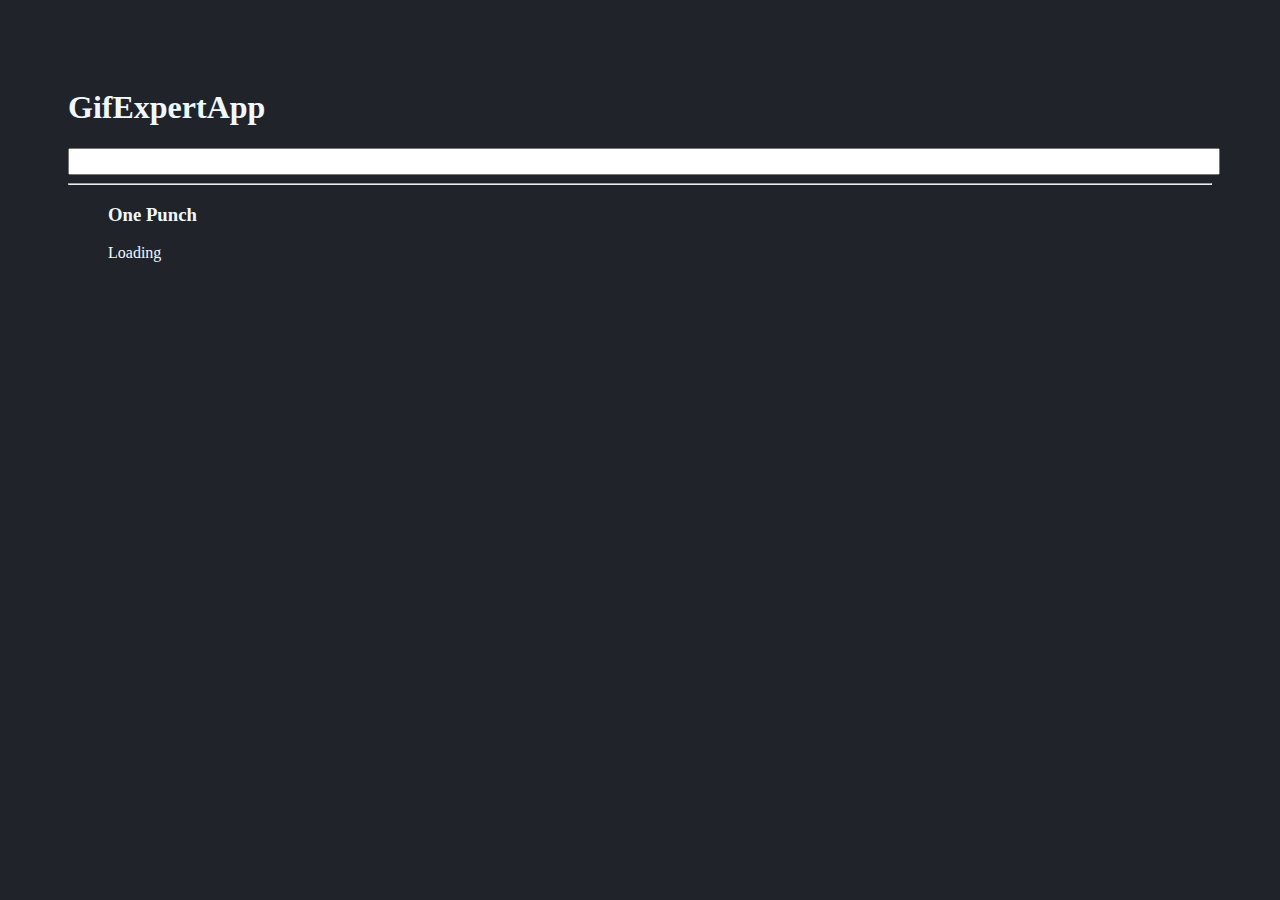
<file: docs/index.html>
<!doctype html>
<html lang="en">

<head>
  <meta charset="utf-8" />
  <link rel="icon" href="./favicon.ico" />
  <meta name="viewport" content="width=device-width,initial-scale=1" />
  <meta name="theme-color" content="#000000" />
  <meta name="description" content="Web site created using create-react-app" />
  <link rel="apple-touch-icon" href="./logo192.png" />
  <link rel="manifest" href="./manifest.json" />
  <link rel="stylesheet" href="https://cdnjs.cloudflare.com/ajax/libs/animate.css/4.0.0/animate.min.css" />
  <title>Gifs Expert App</title>
  <link href="./static/css/main.aaa0d64a.chunk.css" rel="stylesheet">
</head>

<body><noscript>You need to enable JavaScript to run this app.</noscript>
  <div id="root"></div>
  <script>!function (e) { function r(r) { for (var n, p, f = r[0], i = r[1], l = r[2], c = 0, s = []; c < f.length; c++)p = f[c], Object.prototype.hasOwnProperty.call(o, p) && o[p] && s.push(o[p][0]), o[p] = 0; for (n in i) Object.prototype.hasOwnProperty.call(i, n) && (e[n] = i[n]); for (a && a(r); s.length;)s.shift()(); return u.push.apply(u, l || []), t() } function t() { for (var e, r = 0; r < u.length; r++) { for (var t = u[r], n = !0, f = 1; f < t.length; f++) { var i = t[f]; 0 !== o[i] && (n = !1) } n && (u.splice(r--, 1), e = p(p.s = t[0])) } return e } var n = {}, o = { 1: 0 }, u = []; function p(r) { if (n[r]) return n[r].exports; var t = n[r] = { i: r, l: !1, exports: {} }; return e[r].call(t.exports, t, t.exports, p), t.l = !0, t.exports } p.m = e, p.c = n, p.d = function (e, r, t) { p.o(e, r) || Object.defineProperty(e, r, { enumerable: !0, get: t }) }, p.r = function (e) { "undefined" != typeof Symbol && Symbol.toStringTag && Object.defineProperty(e, Symbol.toStringTag, { value: "Module" }), Object.defineProperty(e, "__esModule", { value: !0 }) }, p.t = function (e, r) { if (1 & r && (e = p(e)), 8 & r) return e; if (4 & r && "object" == typeof e && e && e.__esModule) return e; var t = Object.create(null); if (p.r(t), Object.defineProperty(t, "default", { enumerable: !0, value: e }), 2 & r && "string" != typeof e) for (var n in e) p.d(t, n, function (r) { return e[r] }.bind(null, n)); return t }, p.n = function (e) { var r = e && e.__esModule ? function () { return e.default } : function () { return e }; return p.d(r, "a", r), r }, p.o = function (e, r) { return Object.prototype.hasOwnProperty.call(e, r) }, p.p = "/"; var f = this["webpackJsonpgif-expert-app"] = this["webpackJsonpgif-expert-app"] || [], i = f.push.bind(f); f.push = r, f = f.slice(); for (var l = 0; l < f.length; l++)r(f[l]); var a = i; t() }([])</script>
  <script src="./static/js/2.b04e268c.chunk.js"></script>
  <script src="./static/js/main.1824205a.chunk.js"></script>
</body>

</html>
</file>
<file: docs/static/css/main.aaa0d64a.chunk.css>
*{font-family:"Times New Roman",Times,serif}body{background-color:#21232a;color:#f0f8ff;padding:60px}input{color:#000;font-size:1.1rem;width:100%}.card-grid{display:flex;flex-direction:row;flex-wrap:wrap}.card{align-content:center;border:1px solid grey;border-radius:6px;margin-bottom:10px;margin-right:10px;overflow:hidden}.card p{padding:5px;text-align:center}.card img{max-height:200px}
/*# sourceMappingURL=main.aaa0d64a.chunk.css.map */
</file>
